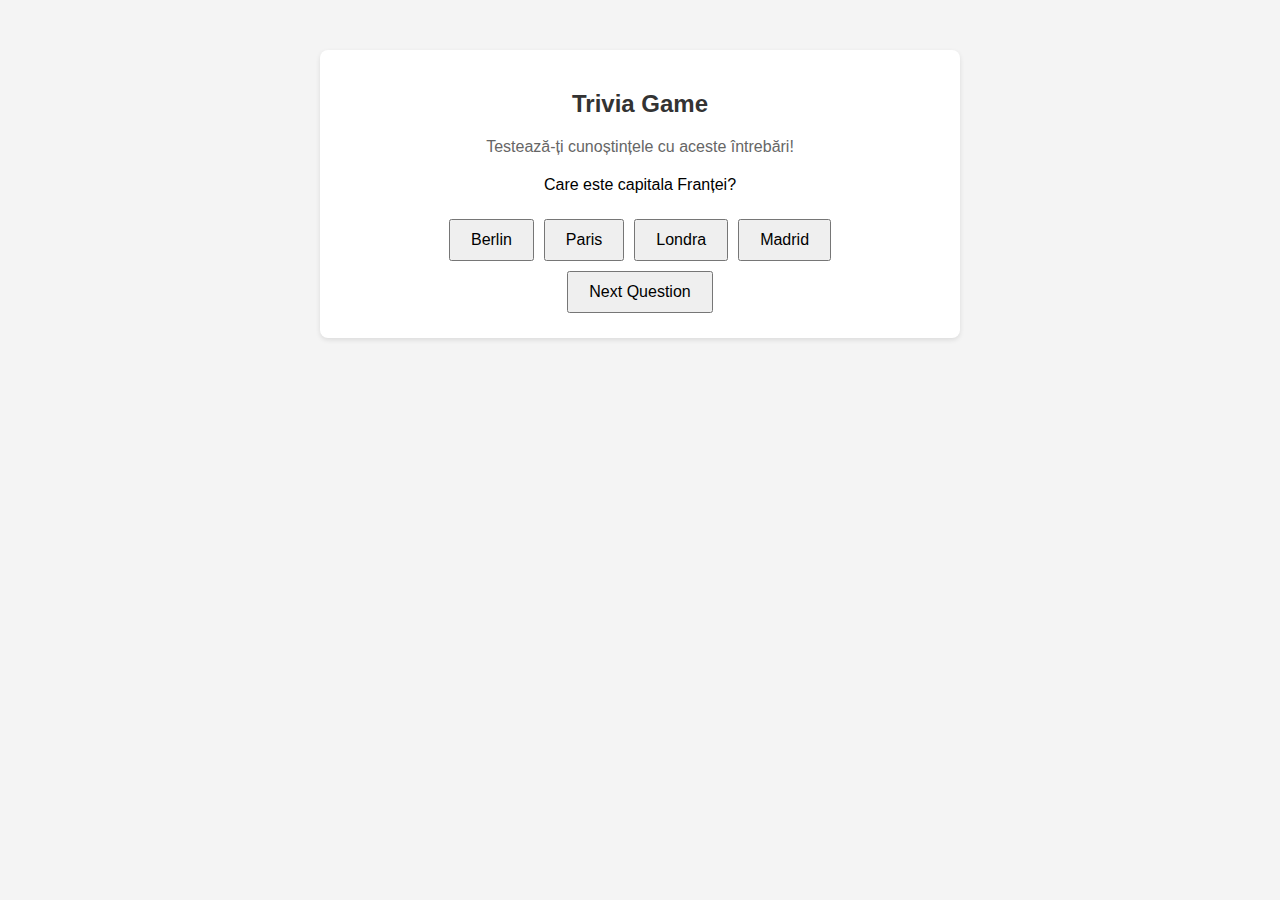
<file: TEMA_WEB_3/index.html>
<!DOCTYPE html>
<html lang="en">
<head>
    <meta charset="UTF-8">
    <meta name="viewport" content="width=device-width, initial-scale=1.0">
    <title>Trivia Game</title>
    <style>
        body {
            font-family: 'Arial', sans-serif;
            background-color: #f4f4f4;
            text-align: center;
            margin: 50px;
        }

        #quiz-container {
            max-width: 600px;
            margin: 0 auto;
            background-color: #fff;
            padding: 20px;
            border-radius: 8px;
            box-shadow: 0 2px 5px rgba(0, 0, 0, 0.1);
        }

        h2 {
            color: #333;
        }

        p {
            margin-bottom: 20px;
            color: #666;
        }

        .question {
            margin-bottom: 20px;
        }

        button {
            padding: 10px 20px;
            font-size: 16px;
            margin: 5px;
            cursor: pointer;
        }
    </style>
</head>
<body>

<div id="quiz-container">
    <h2>Trivia Game</h2>
    <p>Testează-ți cunoștințele cu aceste întrebări!</p>

    <div id="question-container" class="question"></div>
    <div id="options-container"></div>

    <button onclick="nextQuestion()">Next Question</button>
</div>

<script>
    const questions = [
        {
            question: "Care este capitala Franței?",
            options: ["Berlin", "Paris", "Londra", "Madrid"],
            correctAnswer: 1
        },
        {
            question: "Cine a scris tragedia 'Hamlet'?",
            options: ["William Shakespeare", "Charles Dickens", "Jane Austen", "Fyodor Dostoevsky"],
            correctAnswer: 0
        },
        {
            question: "Ce planetă este cunoscută ca 'Planeta Roșie'?",
            options: ["Jupiter", "Marte", "Venus", "Saturn"],
            correctAnswer: 1
        },
    ];

    let currentQuestion = 0;
    let score = 0;

    function displayQuestion() {
        const questionContainer = document.getElementById("question-container");
        const optionsContainer = document.getElementById("options-container");
        const currentQues = questions[currentQuestion];

        questionContainer.textContent = currentQues.question;

        optionsContainer.innerHTML = "";

        currentQues.options.forEach((option, index) => {
            const button = document.createElement("button");
            button.textContent = option;
            button.onclick = () => checkAnswer(index);
            optionsContainer.appendChild(button);
        });
    }

    function checkAnswer(selectedIndex) {
        const currentQues = questions[currentQuestion];

        if (selectedIndex === currentQues.correctAnswer) {
            score++;
        }

        nextQuestion();
    }

    function nextQuestion() {
        if (currentQuestion < questions.length - 1) {
            currentQuestion++;
            displayQuestion();
        } else {
            endGame();
        }
    }

    function endGame() {
        const quizContainer = document.getElementById("quiz-container");
        quizContainer.innerHTML = `<h2>Scorul tău final: ${score} / ${questions.length}</h2>`;
    }

    displayQuestion();
</script>

</body>
</html>
</file>
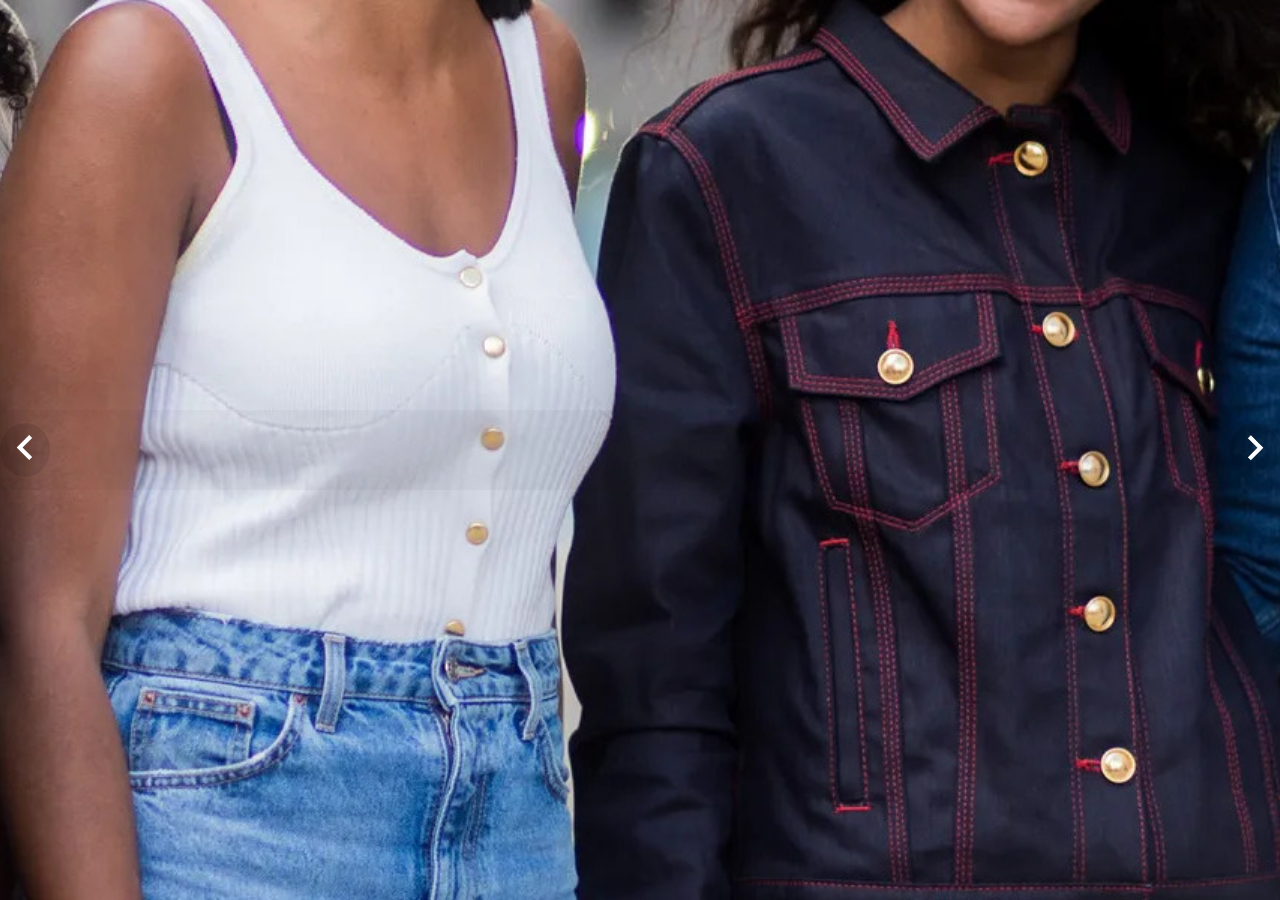
<file: TEME_WEB_1/index.html>
<!DOCTYPE html>
<html lang="en">
<head>
    <meta charset="UTF-8">
    <meta name="viewport" content="width=device-width, initial-scale=1.0">
    <meta http-equiv="X-UA-Compatible" content="ie=edge">
    <title>Slide Show</title>
    <link rel="stylesheet" href="css/style.css">
</head>
<body>
    <div class="container">
        <div class="arrow l" onclick="prev()">
            <img src="img/l.png" alt="l">
        </div>
        <div class="slide slide-1">
             <div class="caption">
             </div>
        </div>
        <div class="slide slide-2">
            <div class="caption">
            </div>
       </div>
       <div class="slide slide-3">
            <div class="caption">
            </div>
       </div>
       <div class="arrow r" onclick="next()">
            <img src="img/r.png" alt="r">
        </div>
    </div>

    <script>
        let slide = document.querySelectorAll('.slide');
        var current = 0;

        function cls(){
            for(let i = 0; i < slide.length; i++){
                  slide[i].style.display = 'none';
            }
        }

        function next(){
            cls();
            if(current === slide.length-1) current = -1;
            current++;

            slide[current].style.display = 'block';
            slide[current].style.opacity = 0.4;

            var x = 0.4;
            var intX = setInterval(function(){
                x+=0.1;
                slide[current].style.opacity = x;
                if(x >= 1) {
                    clearInterval(intX);
                    x = 0.4;
                }
            }, 100);

        }

        function prev(){
            cls();
            if(current === 0) current = slide.length;
            current--;

            slide[current].style.display = 'block';
            slide[current].style.opacity = 0.4;

            var x = 0.4;
            var intX = setInterval(function(){
                x+=0.1;
                slide[current].style.opacity = x;
                if(x >= 1) {
                    clearInterval(intX);
                    x = 0.4;
                }
            }, 100);

        }

        function start(){
            cls();
            slide[current].style.display = 'block';
        }
        start();
    </script>
</body>
</html>
</file>
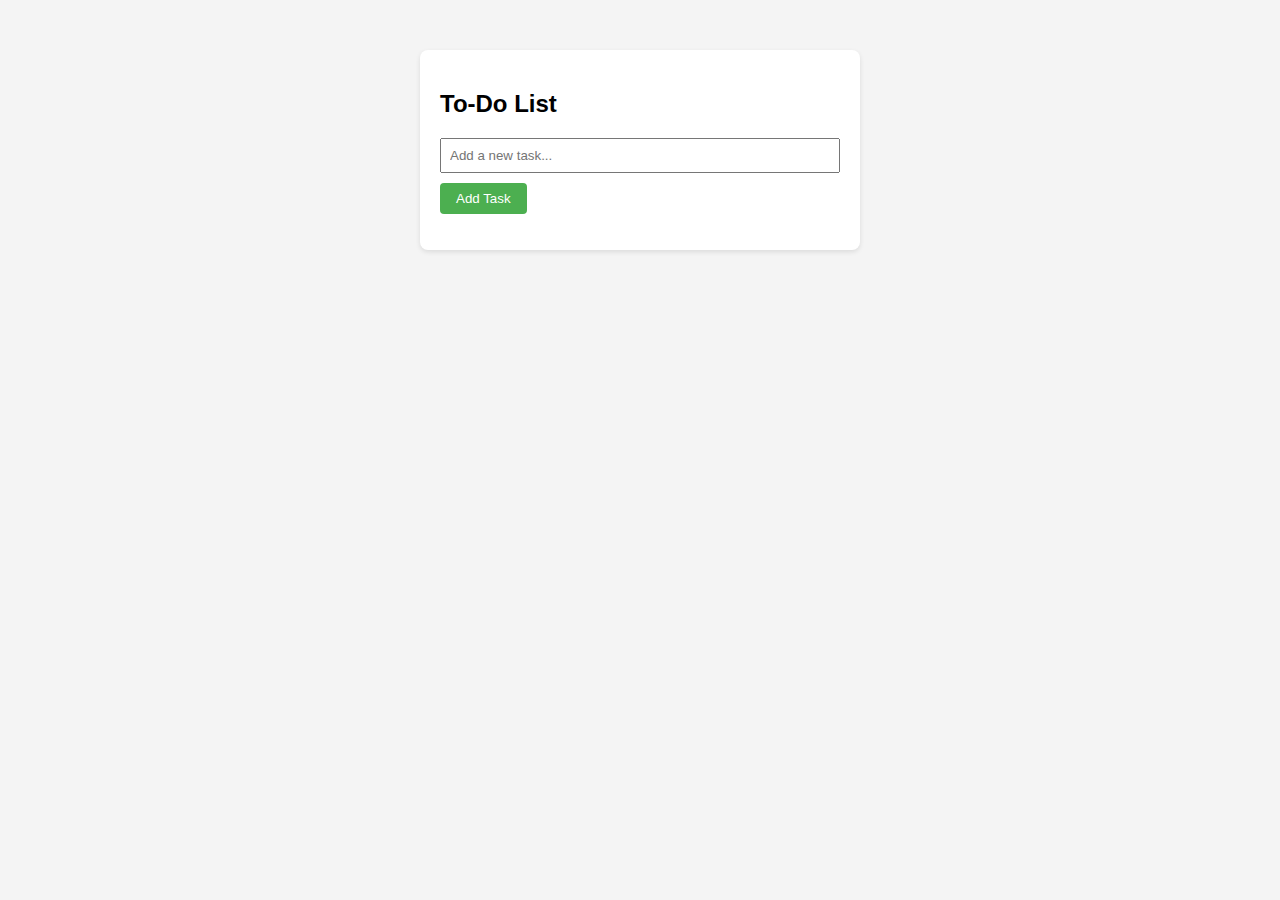
<file: TEMA_WEB_2.B/index..html>
<!DOCTYPE html>
<html lang="en">
<head>
    <meta charset="UTF-8">
    <meta name="viewport" content="width=device-width, initial-scale=1.0">
    <title>To-Do List</title>
    <style>
        body {
            font-family: 'Arial', sans-serif;
            background-color: #f4f4f4;
        }

        #todo-container {
            max-width: 400px;
            margin: 50px auto;
            background-color: #fff;
            padding: 20px;
            border-radius: 8px;
            box-shadow: 0 2px 5px rgba(0, 0, 0, 0.1);
        }

        ul {
            list-style-type: none;
            padding: 0;
        }

        li {
            display: flex;
            justify-content: space-between;
            align-items: center;
            padding: 10px;
            border-bottom: 1px solid #ddd;
        }

        li:last-child {
            border-bottom: none;
        }

        input[type="text"] {
            width: 100%;
            padding: 8px;
            box-sizing: border-box;
            margin-bottom: 10px;
        }

        button {
            padding: 8px 16px;
            background-color: #4caf50;
            color: #fff;
            border: none;
            border-radius: 4px;
            cursor: pointer;
        }
    </style>
</head>
<body>

<div id="todo-container">
    <h2>To-Do List</h2>
    <input type="text" id="taskInput" placeholder="Add a new task...">
    <button onclick="addTask()">Add Task</button>
    <ul id="taskList"></ul>
</div>

<script>
    function addTask() {
        var taskInput = document.getElementById("taskInput");
        var taskList = document.getElementById("taskList");

        if (taskInput.value.trim() !== "") {
            var li = document.createElement("li");
            li.innerHTML = taskInput.value + ' <button onclick="removeTask(this)">Remove</button>';
            taskList.appendChild(li);
            taskInput.value = "";
        } else {
            alert("Please enter a task.");
        }
    }

    function removeTask(button) {
        var li = button.parentNode;
        li.parentNode.removeChild(li);
    }
</script>

</body>
</html>
</file>
<file: TEME_WEB_1/css/style.css>
*{
    padding: 0;
    margin: 0;
    font-family: sans-serif;
}
.container {
    position: relative;
    background: #aad5f6;
}
.slide-1 {
    background: url('../img/slideul1.jpg');
}
.slide-2 {
    background: url('../img/sliderul_doi.jpg');
}
.slide-3 {
    background: url('../img/sliderul_trei.jpg');
}

.slide {
    width: 100%;
    height: 100vh;
    background-size: cover;
    background-position: center;
    position: relative;
    overflow-x: hidden;
}
.caption {
    background: rgba(0, 0, 0, 0.03);
    width: 100%;
    position: absolute;
    top: 50%;
    transform: translateY(-50%);
    padding: 40px 0px;
}
.caption h3 {
    color: #fff;
    text-align: center;
    font-size: 50px;
    padding: 18px;
}
.caption p {
    max-width: 600px;
    width: 90%;
    margin: 0px auto;
    color: #ccc;
    text-align: center;
    font-size: 18px;
    line-height: 1.5em;
}
.arrow {
    position: absolute;
    top: 50%;
    transform: translateY(-50%);
    cursor: pointer;
    z-index: 100;
    background: rgba(0, 0, 0, .1);
    border-radius: 50%;
    transform: background 500ms;
}
.arrow img {
    width: 50px;
}
.arrow:hover {
    background: rgba(0, 0, 0, .4);
}
.l {
    left: 0;
}
.r {
    right: 0;
}
</file>
